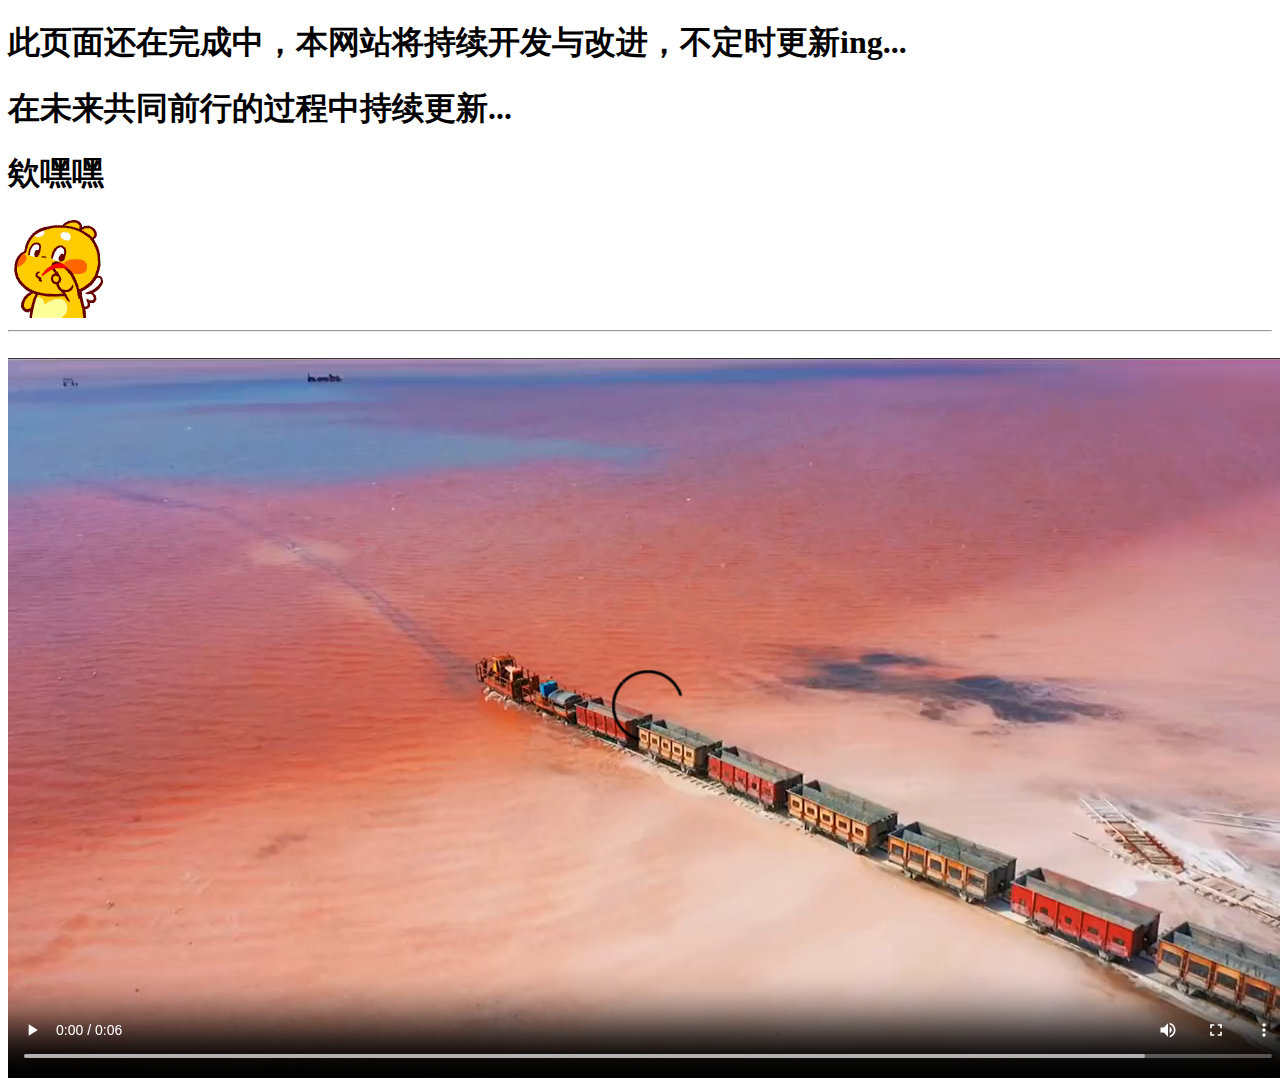
<file: html/waitForWrite.html>
<!DOCTYPE html>
<html lang="en">
<head>
    <meta charset="UTF-8">
    <meta name="viewport" content="width=device-width, initial-scale=1.0">
    <title>Document</title>
</head>
<body>
    <h1>此页面还在完成中，本网站将持续开发与改进，不定时更新ing...</h1>
    <h1>在未来共同前行的过程中持续更新...</h1>
    <h1>欸嘿嘿</h1>
    <img src="../gifs/gif1.gif" alt="">
    <hr><br>
    <video src="../vedios/vedio1.mp4" controls loop></video>
</body>
</html>
</file>
